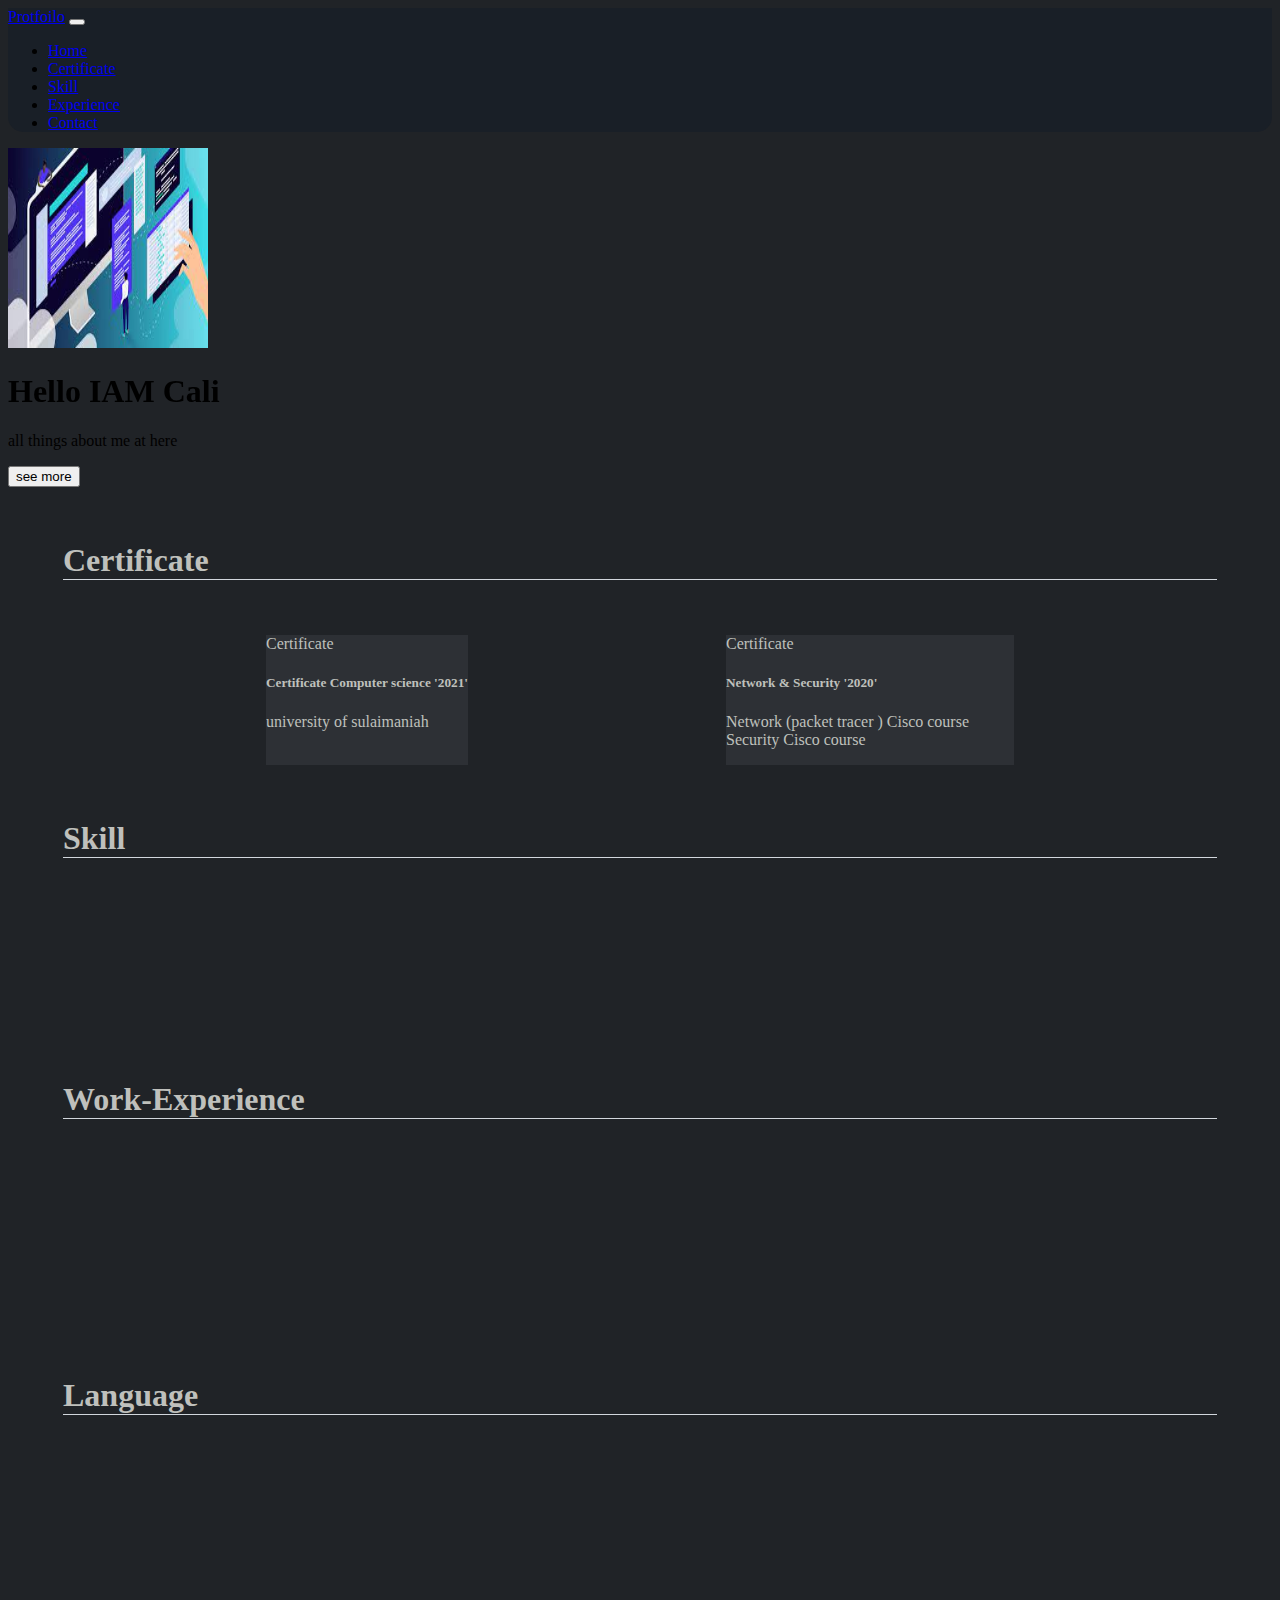
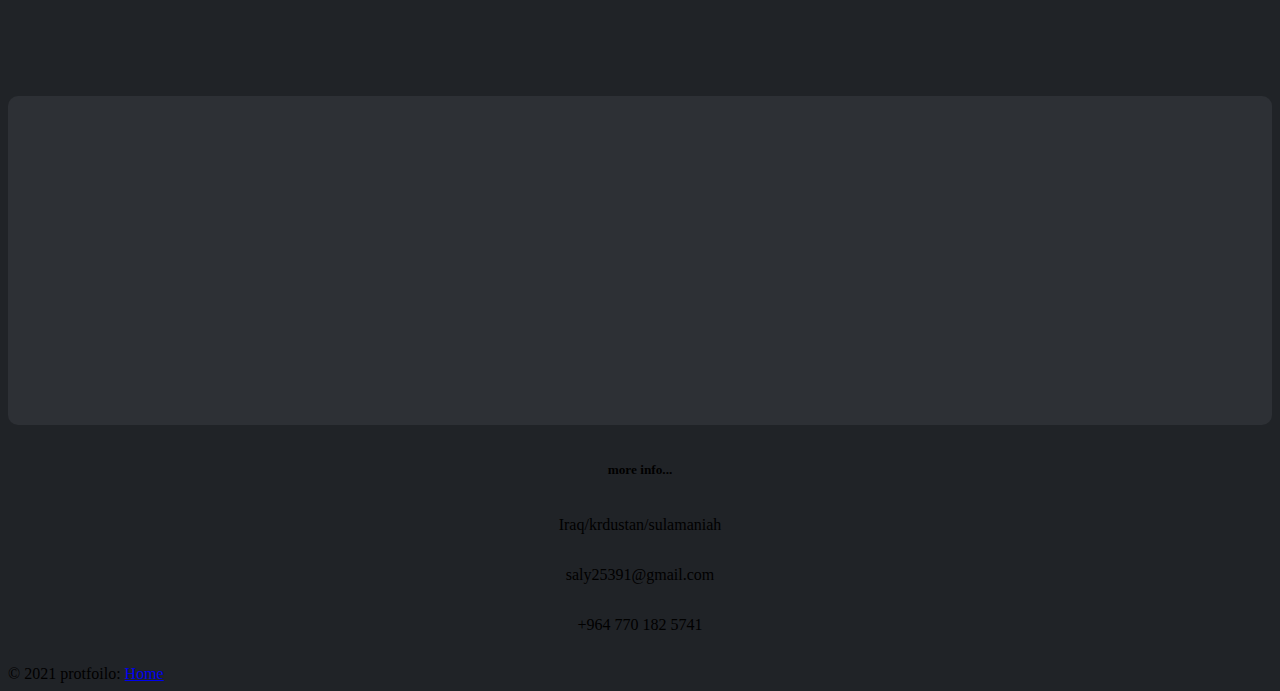
<file: index.html>
<!DOCTYPE html>
<html lang="en">
  <head>
    <meta charset="UTF-8" />
    <meta http-equiv="X-UA-Compatible" content="IE=edge" />
    <meta name="viewport" content="width=device-width, initial-scale=1.0" />
    <title>Document</title>

    <!-- linki css y bootstrap protfoilo -->
    <link
      href="https://cdn.jsdelivr.net/npm/bootstrap@5.1.3/dist/css/bootstrap.min.css"
      rel="stylesheet"
      integrity="sha384-1BmE4kWBq78iYhFldvKuhfTAU6auU8tT94WrHftjDbrCEXSU1oBoqyl2QvZ6jIW3"
      crossorigin="anonymous"
    />

    <!--  mine style-->
    <link rel="stylesheet" href="style.css" />

    <!-- AOS CSS link -->
    <link href="https://unpkg.com/aos@2.3.1/dist/aos.css" rel="stylesheet" />
  </head>

  <!-- body -->
  <body style="background-color: #202327">
    <!-- navbar heder section -->
    <section id="navbarHeaderS1" class="">
      <!-- class="container" la bootstrapda bakaryat bo away ka sectionka bo bkaya nawarastawa-->
      <nav class="navbar navbar-expand-lg navbar-dark bg-dark nilinav">
        <div class="container-fluid">
          <a class="navbar-brand" href="#">Protfoilo</a>
          <button
            class="navbar-toggler"
            type="button"
            data-bs-toggle="collapse"
            data-bs-target="#navbarNav"
            aria-controls="navbarNav"
            aria-expanded="false"
            aria-label="Toggle navigation"
          >
            <span class="navbar-toggler-icon"></span>
          </button>
          <div class="collapse navbar-collapse" id="navbarNav">
            <ul class="navbar-nav">
              <li class="nav-item">
                <a
                  class="nav-link active"
                  aria-current="page"
                  href="#herosectoinS2"
                  >Home</a
                >
              </li>
              <li class="nav-item">
                <a
                  class="nav-link"
                  href="#Certificate
                "
                  >Certificate
                </a>
              </li>
              <li class="nav-item">
                <a class="nav-link" href="#skill">Skill</a>
              </li>
              <li class="nav-item">
                <a class="nav-link" href="#workExpriance">Experience</a>
              </li>

              <li class="nav-item">
                <a class="nav-link" href="#contactS4">Contact</a>
              </li>
            </ul>
          </div>
        </div>
      </nav>
    </section>

    <!-- hero main section -->
    <section id="herosectoinS2" class="container">
      <div class="bg-dark text-secondary px-4 py-5 text-center">
        <div class="py-5">
          <img
            class="d-block mx-auto mb-4 rounded-circle imgclassanimation"
            src="img/javaa.jpg"
            alt=""
            width="200"
            height="200"
          />
          <h1
            class="display-5 fw-bold text-white"
            data-aos="fade-down"
            data-aos-easing="linear"
            data-aos-duration="1500"
          >
            Hello IAM Cali
          </h1>

          <div class="col-lg-6 mx-auto">
            <p class="fs-5 mb-4">all things about me at here</p>
            <div class="d-grid gap-2 d-sm-flex justify-content-sm-center">
              <button type="button" class="btn btn-outline-light btn-lg px-4">
                see more
              </button>
            </div>
          </div>
        </div>
      </div>
    </section>

    <!-- section y skill  Certificate and language  d-flex flex-row bo awaya flexy bka ba row -->
    <section id="skillsectonS3">
      <!--Certificate row -->
      <h1
        style="
          margin: 55px;
          color: rgb(191, 192, 188);
          border-bottom: 1px solid #d2d7dd;
        "
        id="Certificate"
      >
        Certificate
      </h1>
      <div class="row2skill">
        <div
          class="card border-warning mb-3 stylCard"
          style="max-width: 18rem"
          data-aos="zoom-in"
        >
          <div class="card-header colerphskill">Certificate</div>
          <div class="card-body text-warning">
            <h5 class="card-title colerphskill">
              Certificate Computer science '2021'
            </h5>
            <p class="card-text colerphskill">university of sulaimaniah</p>
          </div>
        </div>

        <div
          class="card border-danger mb-3 stylCard"
          style="max-width: 18rem"
          data-aos="zoom-in"
        >
          <div class="card-header colerphskill">Certificate</div>
          <div class="card-body text-danger">
            <h5 class="card-title colerphskill">Network & Security '2020'</h5>
            <p class="card-text colerphskill">
              Network (packet tracer ) Cisco course Security Cisco course
            </p>
          </div>
        </div>
      </div>

      <!-- skill row -->
      <h1
        style="
          margin: 55px;
          color: rgb(191, 192, 188);
          border-bottom: 1px solid #d2d7dd;
        "
        id="skill"
      >
        Skill
      </h1>

      <div class="row1skill">
        <div
          class="card border-primary mb-3 stylCard"
          style="max-width: 18rem"
          data-aos="zoom-in"
        >
          <div class="card-header colerphskill">websit</div>
          <div class="card-body text-primary">
            <h5 class="card-title colerphskill">intermediate level</h5>
            <p class="card-text colerphskill">
              HTML , Css , Js , bootstrap , Bulma
            </p>
          </div>
        </div>
        <div
          class="card border-secondary mb-3 stylCard"
          style="max-width: 18rem"
          data-aos="zoom-in"
        >
          <div class="card-header colerphskill">programing</div>
          <div class="card-body text-secondary">
            <h5 class="card-title colerphskill">
              basic skill MObile applicatin
            </h5>
            <p class="card-text colerphskill">Java , Javafx , Dart , Flutter</p>
          </div>
        </div>

        <div
          class="card border-success mb-3 stylCard"
          style="max-width: 18rem"
          data-aos="zoom-in"
        >
          <div class="card-header colerphskill">securty and Network</div>
          <div class="card-body text-success">
            <h5 class="card-title colerphskill">basic skill</h5>
            <p class="card-text colerphskill">
              i know fundametal of nework and securty
            </p>
          </div>
        </div>
      </div>

      <!-- Work-Expperience row -->
      <h1
        style="
          margin: 55px;
          color: rgb(191, 192, 188);
          border-bottom: 1px solid #d2d7dd;
        "
        id="workExpriance"
      >
        Work-Experience
      </h1>
      <div class="row2skill">
        <div
          class="card border-danger mb-3 stylCard"
          style="max-width: 18rem"
          data-aos="zoom-in"
        >
          <div class="card-header colerphskill">Marketting</div>
          <div class="card-body text-danger">
            <h5 class="card-title colerphskill">as Delegate '2021'</h5>
            <p class="card-text colerphskill">
              doing marketting for a (System and Hardwear)
            </p>
          </div>
        </div>
        <div
          class="card border-warning mb-3 stylCard"
          style="max-width: 18rem"
          data-aos="zoom-in"
        >
          <div class="card-header colerphskill">Header</div>
          <div class="card-body text-warning">
            <h5 class="card-title colerphskill">Warning card title</h5>
            <p class="card-text colerphskill">
              Some quick example text to build on the card title and make up the
              bulk of the card's content.
            </p>
          </div>
        </div>
      </div>

      <!-- Work-Expperience row -->
      <h1
        style="
          margin: 55px;
          color: rgb(191, 192, 188);
          border-bottom: 1px solid #d2d7dd;
        "
      >
        Language
      </h1>
      <div class="row2skill">
        <div
          class="card border-success mb-3 stylCard zmancard"
          style="max-width: 18rem"
          data-aos="zoom-in"
        >
          <div class="card-header colerphskill">Language</div>
          <div class="card-body text-warning">
            <h5
              class="card-title colerphskill"
              style="background-color: rgb(76, 6, 240)"
            ></h5>
            <div class="card-text colerphskill">
              <div style="display: flex; flex-direction: row">
                <h6>kurdish :</h6>
                <p style="color: rgb(90, 238, 109)">Mother-Tongue</p>
              </div>

              <div style="display: flex; flex-direction: row">
                <h6>English :</h6>
                <p style="color: rgb(54, 194, 84)">Upper-Intermediate</p>
              </div>

              <div style="display: flex; flex-direction: row">
                <h6>Arabic :</h6>
                <p style="color: rgb(13, 121, 29)">Intermediate</p>
              </div>
            </div>
          </div>
        </div>
      </div>
    </section>

    <!--CONTACT FORM section-->
    <section id="contactS4">
      <div id="textypalformycontact" data-aos="zoom-in-right">
        <p>
          For any
          <strong style="color: rgb(241, 10, 10)"> question </strong>asking me
          at here
        </p>
        <h5>24/7 <b style="color: rgb(84, 235, 134)">available</b></h5>
      </div>

      <div id="formdiv" data-aos="zoom-in-left">
        <form>
          <div class="mb-3">
            <input
              type="email"
              class="form-control forminputt"
              id="exampleInputEmail1"
              aria-describedby="emailHelp"
              placeholder="email"
              style="
                border-radius: 10px;
                padding: 7px;
                background-color: #202327;
                width: 250px;
              "
            />
            <div
              id="emailHelp"
              class="form-text"
              style="width: 250px; font-size: 11px"
            >
              We'll never share your email with anyone else.
            </div>
          </div>
          <div class="mb-3">
            <input
              type="text"
              class="form-control forminputt"
              id="exampleInputPassword1"
              placeholder="name"
              style="
                border-radius: 10px;
                padding: 7px;
                background-color: #202327;
                width: 250px;
              "
            />
          </div>
          <div class="mb-3">
            <textarea
              name="textmasge"
              id="textmasgearea"
              class="forminputt"
              cols="40"
              rows="10"
              placeholder="writing your msg"
              style="
                border-radius: 10px;
                padding: 7px;
                background-color: #202327;
                width: 250px;
              "
            ></textarea>
          </div>

          <button type="submit" class="btn btn-dark subform">Submit</button>
        </form>
      </div>
    </section>

    <!-- sectiion y footer -->
    <section id="footer" class="bg-dark text-light">
      <div
        id="rowy1foter"
        style="
          display: flex;
          flex-direction: column;
          align-items: center;
          padding: 15px;
        "
      >
        <h5>more info...</h5>
        <p>Iraq/krdustan/sulamaniah</p>
        <p>saly25391@gmail.com</p>
        <p>+964 770 182 5741</p>
      </div>

      <div id="row2footer" class="bg-gradient">
        <footer>
          <!-- Copyright -->
          <div class="text-center p-4">
            © 2021 protfoilo:
            <a class="text-reset fw-bold" href="#navbarHeaderS1">Home</a>
          </div>
          <!-- Copyright -->
        </footer>
        <!-- Footer -->
      </div>
    </section>

    <!-- 3 linki js y bootstrap protfoilo -->
    <script
      src="https://cdn.jsdelivr.net/npm/bootstrap@5.1.3/dist/js/bootstrap.bundle.min.js"
      integrity="sha384-ka7Sk0Gln4gmtz2MlQnikT1wXgYsOg+OMhuP+IlRH9sENBO0LRn5q+8nbTov4+1p"
      crossorigin="anonymous"
    ></script>

    <script
      src="https://cdn.jsdelivr.net/npm/@popperjs/core@2.10.2/dist/umd/popper.min.js"
      integrity="sha384-7+zCNj/IqJ95wo16oMtfsKbZ9ccEh31eOz1HGyDuCQ6wgnyJNSYdrPa03rtR1zdB"
      crossorigin="anonymous"
    ></script>
    <script
      src="https://cdn.jsdelivr.net/npm/bootstrap@5.1.3/dist/js/bootstrap.min.js"
      integrity="sha384-QJHtvGhmr9XOIpI6YVutG+2QOK9T+ZnN4kzFN1RtK3zEFEIsxhlmWl5/YESvpZ13"
      crossorigin="anonymous"
    ></script>

    <!-- AOS link js -->
    <script src="https://unpkg.com/aos@2.3.1/dist/aos.js"></script>
    <script>
      AOS.init();
    </script>

    <!-- body -->
  </body>
</html>
</file>
<file: style.css>
.nilinav {
  /* navbar css */
  /* aw bo awaya styleakay xom wargre nak away boot strap */
  background-color: #191f27 !important;
  border-bottom-left-radius: 15px;
  border-bottom-right-radius: 15px;
}

#herosectoinS2 {
  /* hero css */
  border-radius: 15px;
}

#skillsectonS3 {
  /* skill section css */
  display: flex;
  flex-direction: column;
}
.row1skill {
  /* row skill css 1 */
  display: flex;
  flex-direction: row;
  flex-wrap: wrap;
  justify-content: space-around;
}
.row2skill {
  /* row skill css 2 */

  display: flex;
  flex-direction: row;
  flex-wrap: wrap;
  justify-content: space-evenly;
}

.stylCard {
  /*  skill cardakan css */

  background-color: #2d3035;
}
.stylCard:hover {
  /* hovery card akan */
  background-color: rgb(12, 57, 65);
  border: #191f27;
  width: 400px;
  height: 200px;
  border-radius: 20px;
}

.colerphskill {
  /* colory h5 w p title  y skill akan css */
  color: rgb(191, 192, 188);
}

.zmancard {
  /* card y zman  */
  width: 500px;
}

#contactS4 {
  /* section y form contact */
  display: flex;
  flex-direction: row;
  justify-content: space-around;
  align-items: center;
  flex-wrap: wrap;

  background-color: #2d3035;
  padding-top: 30px;
  padding-bottom: 30px;
  color: aliceblue;
  border-radius: 10px;
}
#textypalformycontact {
  /* texty pal formakaya */
}
#formdiv {
  /* css y  formy contactaka  */
  display: flex;
  flex-direction: column;
  flex-wrap: wrap;
  justify-content: center;
  align-items: center;
}
.forminputt {
  /* css y inputakany form y contact */
}

.subform:hover {
  /* botton y submity formaka */
  background-color: rgb(9, 28, 32);
  color: rgb(5, 5, 4);
  width: 100px;
  height: 40px;
}

#textypalformycontact {
  /* css y  formy contactaka  */
  display: flex;
  flex-direction: column;
  flex-wrap: wrap;
}

/* navbar animation  css */
.imgclassanimation {
  animation: animatedArrow 1.5s infinite ease-in-out;
}

@keyframes animatedArrow {
  from {
    transform: translateY(135px);
    opacity: 0;
  }
  to {
    transform: translateY(-135px);
    opacity: 1;
  }
}
</file>
